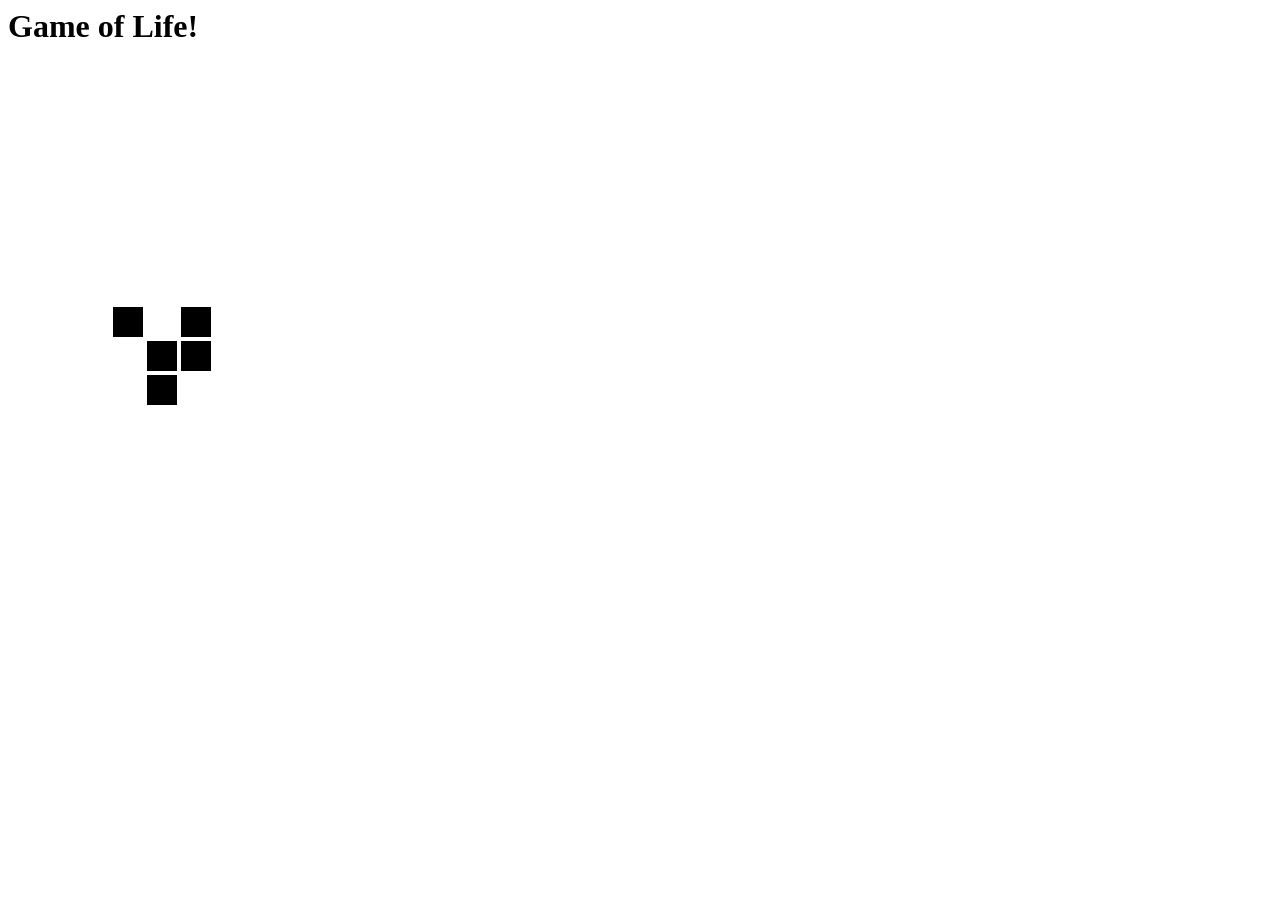
<file: index.html>
<html>
  <head>
		<link rel="stylesheet" type="text/css" href="style.css">
  </head>
  <body>
    <div>
      <h1>Game of Life!</h1>
    </div>
    <div id='gridDiv'>
    </div>
    <script type='module' src='view.js'></script>
    <script type='module' src='modelcontroller.js'></script>
  </body>
</html>
</file>
<file: style.css>
.gameCell{
	width:30px;
	height:30px;
}

.alive{
	background-color:#000000;
}

.dead{
	background-color:#FFFFFF;
}
</file>
